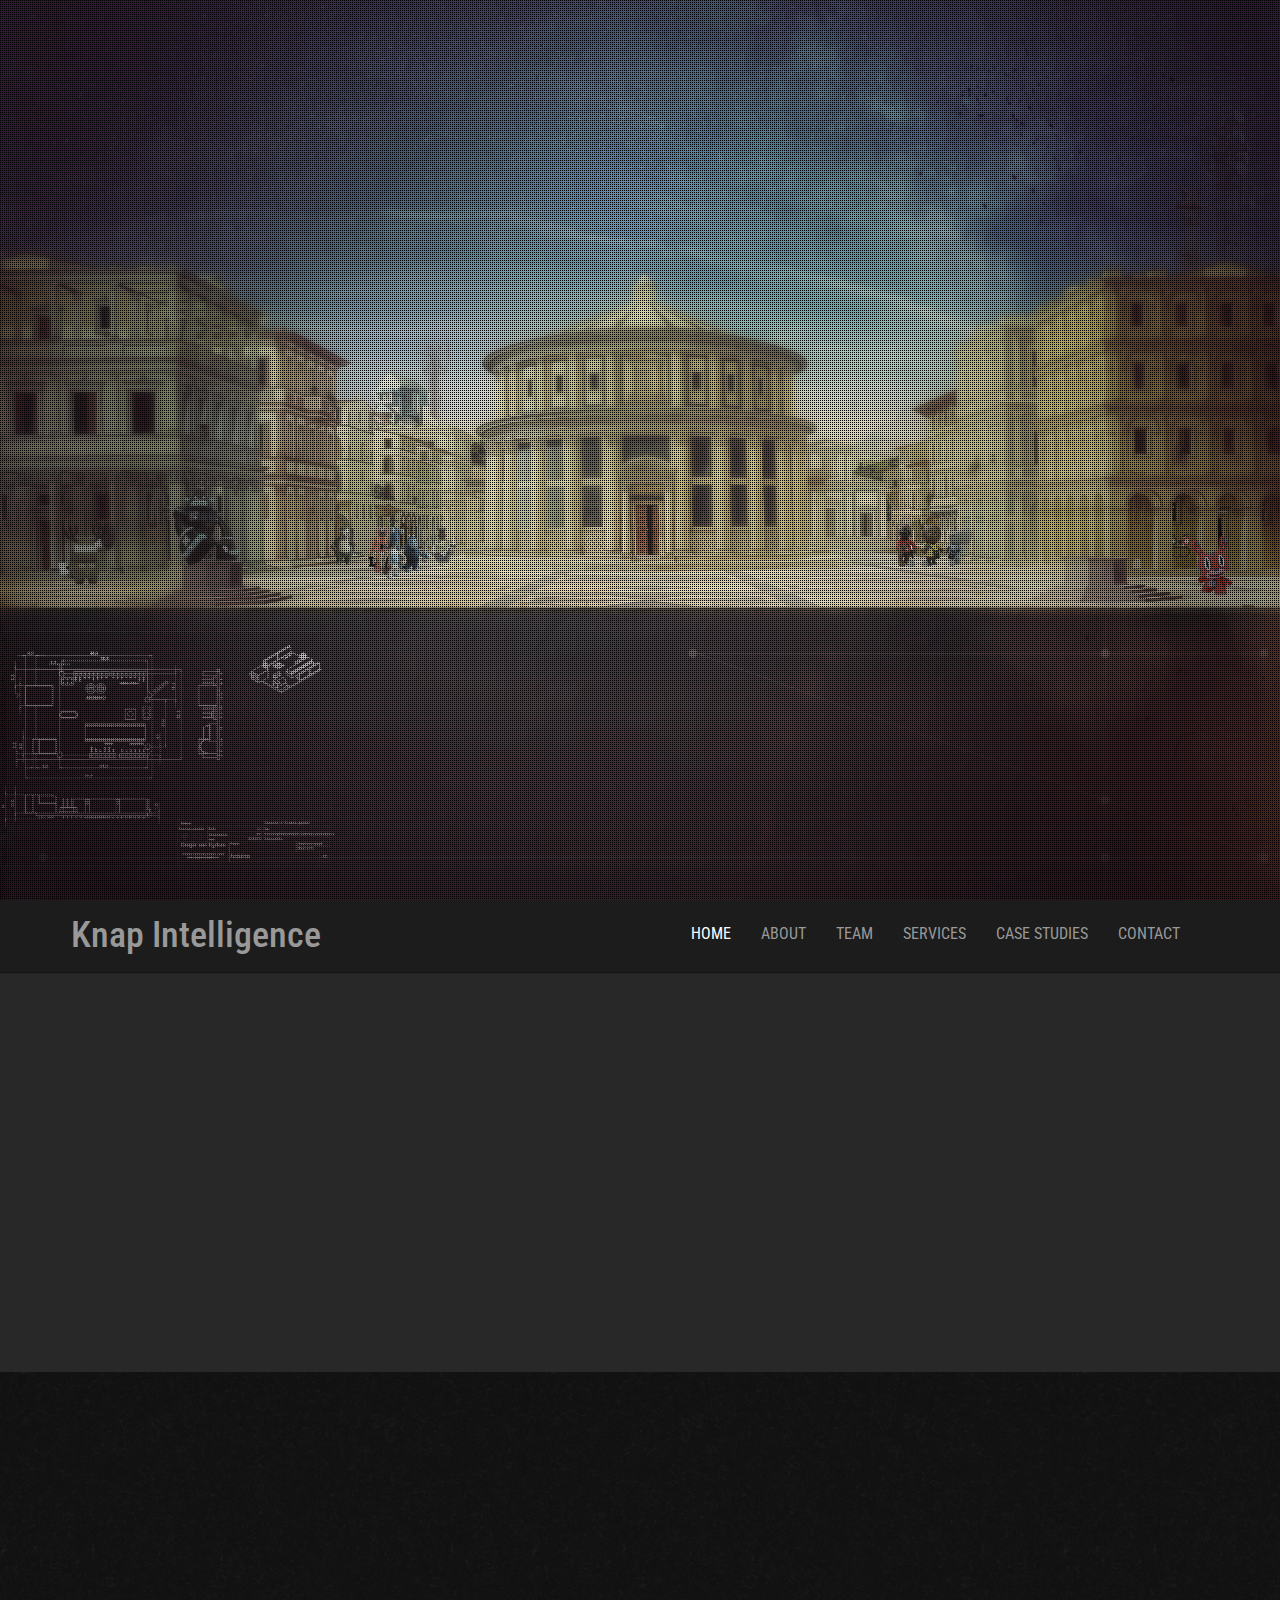
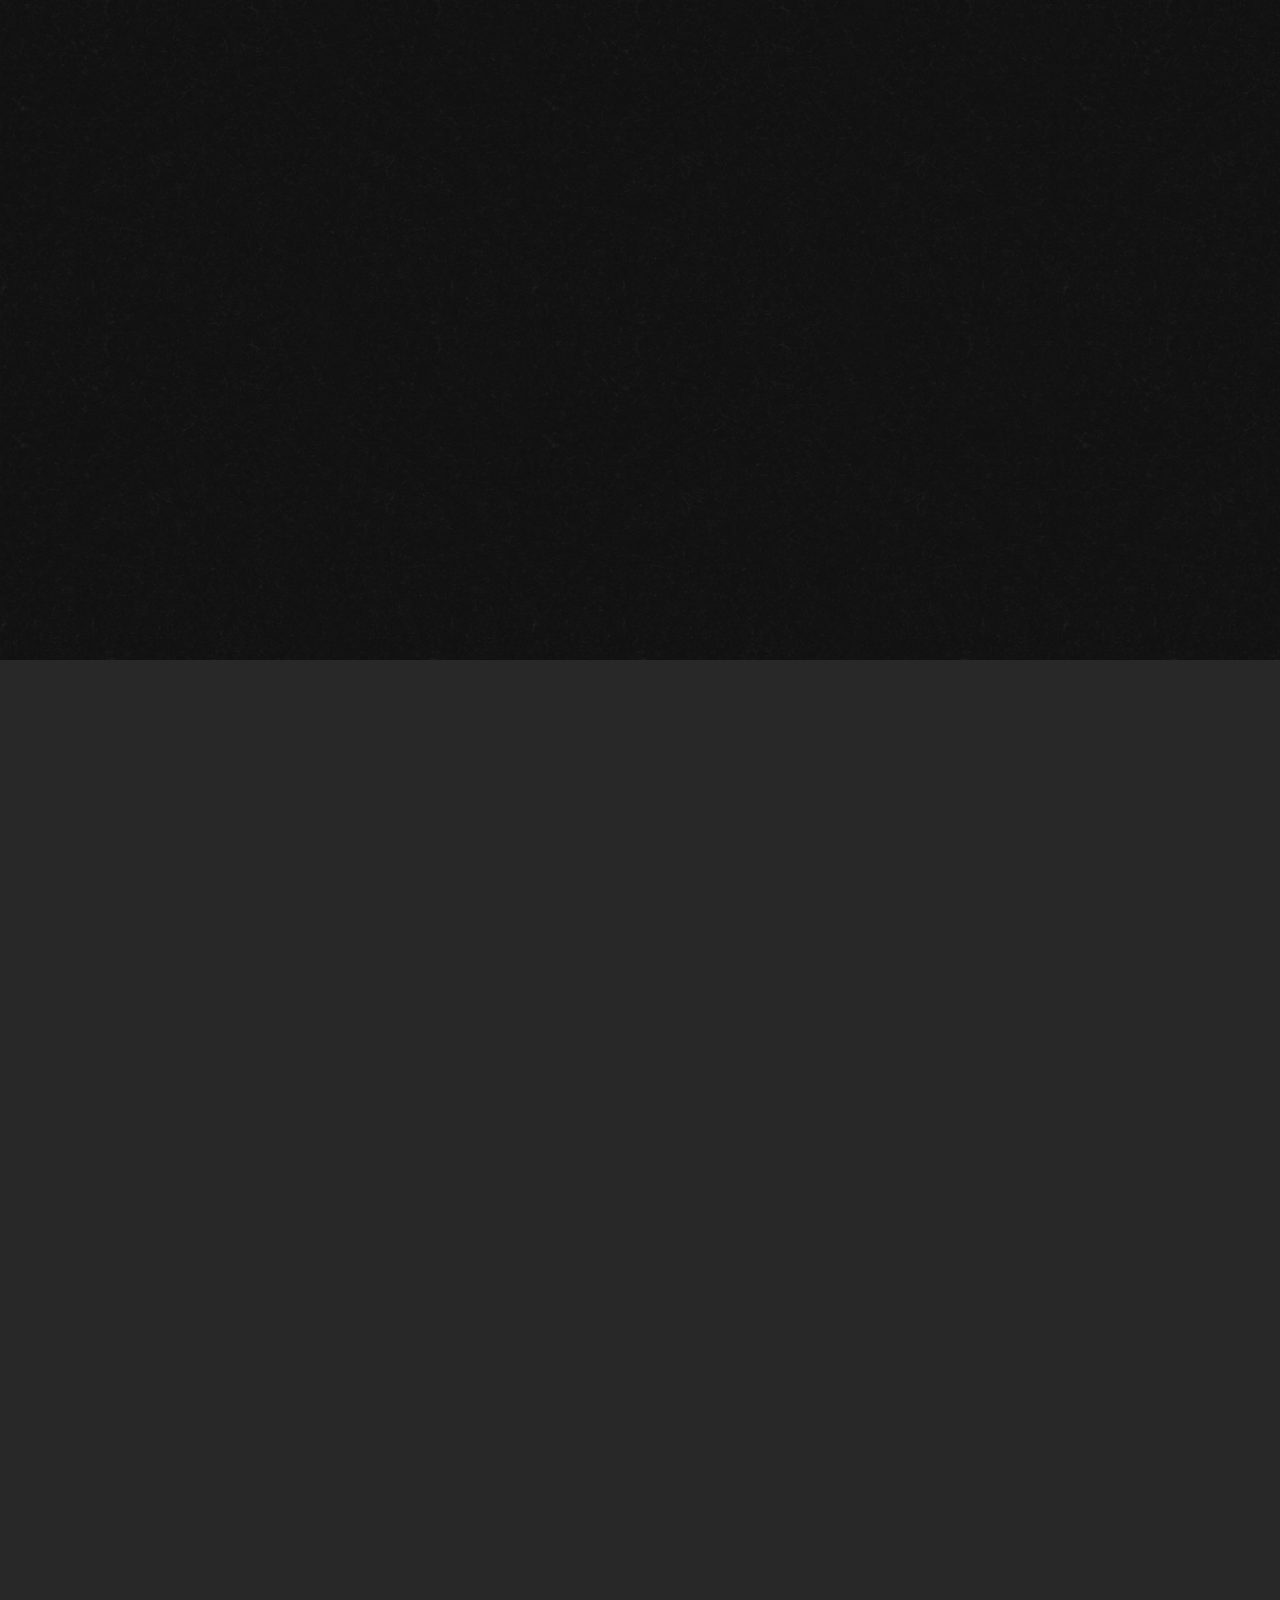
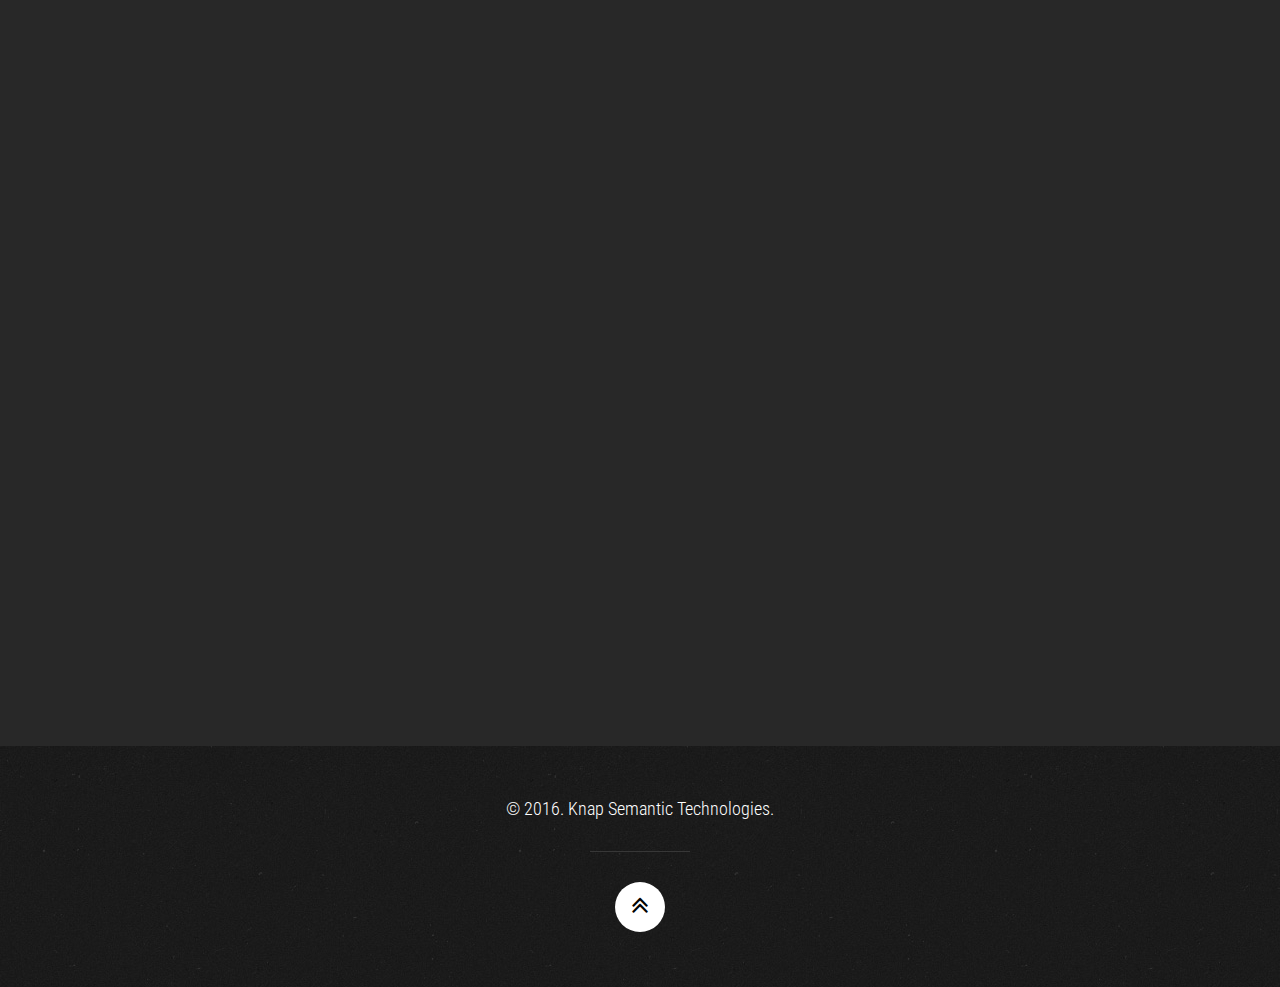
<file: index.html>
<!DOCTYPE html>
<html lang="en">
   <head>
      <meta charset="utf-8">
      <meta name="viewport" content="width=device-width, initial-scale=1.0, maximum-scale=1.0, user-scalable=0" />
      <meta name="description" content="">
      <meta name="author" content="">
      <link rel="shortcut icon" href="img/ico/favicon.ico">
      <title>Knap Intelligence</title>
      <!-- ALL STYLESHEETS -->
      <link href="css/all-stylesheet.css" rel="stylesheet">
      <!-- Just for debugging purposes. Don't actually copy this line! -->
      <!--[if lt IE 9]>
      <script src="../../assets/js/ie8-responsive-file-warning.js"></script>
      <![endif]-->
      <!-- HTML5 shim and Respond.js IE8 support of HTML5 elements and media queries -->
      <!--[if lt IE 9]>
      <script src="https://oss.maxcdn.com/libs/html5shiv/3.7.0/html5shiv.js"></script>
      <script src="https://oss.maxcdn.com/libs/respond.js/1.4.2/respond.min.js"></script>
      <![endif]-->
   </head>
   <body>
      <!-- PRELOADER STARTS
         ========================================================================= -->		
      <div id="preloader">
         <div class="preloader"><img src="img/progress.gif" alt=""></div>
      </div>
      <!-- PRELOADER STARTS
         ========================================================================= -->
      <!-- SLIDER STARTS
         ========================================================================= --> 
      <section id="slider">
         <div class="tp-banner-container">
            <div class="tp-banner" >
               <ul>
                  <!-- SLIDE NR. 1-->
                  <li data-transition="fade" data-slotamount="5" data-masterspeed="700">
                     <!-- MAIN IMAGE -->
                     <img src="img/heros/okopela_bg.jpg"  alt="slidebg1" data-bgfit="cover" data-bgposition="center center" data-bgrepeat="no-repeat">
                  </li>
               </ul>
               <div class="tp-bannertimer"></div>
            </div>
         </div>
      </section>
      <!-- /. SLIDER ENDS -->
      <!-- NAVIGATION STARTS
         ========================================================================= -->
      <section id="navigation">
         <div class="navbar navbar-inverse" role="navigation">
            <div class="container">
               <div class="navbar-header">
                  <button type="button" class="navbar-toggle" data-toggle="collapse" data-target=".navbar-collapse"> <span class="sr-only">Toggle navigation</span> <span class="icon-bar"></span> <span class="icon-bar"></span> <span class="icon-bar"></span> </button>
                  <h1 style="display:inline;"><a class="navbar-brand" href="#slider">Knap Intelligence</a></h1>
               </div>
               <div class="collapse navbar-collapse">
                  <ul class="nav navbar-nav pull-right">
                     <li class="current"><a href="#slider" data-toggle="collapse" data-target=".navbar-collapse">HOME</a></li>
                     <li><a href="#about" data-toggle="collapse" data-target=".navbar-collapse">ABOUT</a></li>
                     <li><a href="#team" data-toggle="collapse" data-target=".navbar-collapse">TEAM</a></li>
                     <li><a href="#services" data-toggle="collapse" data-target=".navbar-collapse">SERVICES</a></li>
                     <li><a href="#case-studies" data-toggle="collapse" data-target=".navbar-collapse">CASE STUDIES</a></li>
                     <li>
                        <!--<a href="#" class="dropdown-toggle" data-toggle="dropdown">BLOG <i class="fa fa-caret-down"></i> </a> -->
                        <ul class="dropdown-menu" role="menu">
                           <li><a role="menuitem" tabindex="-1" href="#blog">BLOG - 1 </a></li>
                           <li><a role="menuitem" tabindex="-1" href="blog.html" class="external">BLOG - 2 </a></li>
                           <li><a role="menuitem" tabindex="-1" href="single-blog-post-1.html" class="external">SINGLE POST - 1 </a></li>
                           <li><a role="menuitem" tabindex="-1" href="single-blog-post-2.html" class="external">SINGLE POST - 2 </a></li>
                        </ul>
                     </li>
                     <li><a href="#contact" data-toggle="collapse" data-target=".navbar-collapse">CONTACT</a></li>
               </div>
               <!--/.nav-collapse --> 
            </div>
         </div>
      </section>
      <!-- /.NAVIGATION -->
      <!-- ABOUT US STARTS
         ========================================================================= -->
      <section id="about">
         <div class="container">
            <div class="row">
               <div class="col-md-4 animated" data-animation="fadeIn" data-animation-delay="200">
                  <div class="heading">WHO WE ARE</div>
                  <div class="description">We are a team of formally trained cross functional programmers, technology developers, artists and designers. Our core competency is solving complex data exploration problems. We implement user centered design methodology for product design.</div>
               </div>
               <div class="col-md-4 animated" data-animation="fadeIn" data-animation-delay="600">
                  <div class="heading">Tech Stack</div>
                  <div class="description">Graph Databases, RDF, Ontology Engineering, NuPIC, workflow frameworks, Apache-Spark, NLP, three.js.</div>
               </div>
               <div class="col-md-4 animated" data-animation="fadeIn" data-animation-delay="400">
                  <div class="heading">WHAT WE DO</div>
                  <div class="description">Morbi in sem quis dui placerat ornare. Pellentesque odio nisi, euismod in, pharetra a, ultricies in, diam. Sed arcu. Cras consequat. Praesent dapibus, neque id cursus faucibus, tortor neque egestas augue, eu vulputate magna eros eu erat. Aliquam erat volutpat.</div>
               </div>
            </div>
         </div>
      </section>
      <!-- /.ABOUT --> 
      <!-- TEAM STARTS
         ========================================================================= -->
      <section id="team">
         <div class="container">
            <div class="row">
               <div class="col-md-12 section-heading animated" style="text-align:center" data-animation="fadeInUp" data-animation-delay="0">
                  <h1>OUR TEAM</h1>
                  <p class="line">&nbsp;</p>
               </div>
            </div>
            <div class="owl-carousel" id="our-team">
               <div class="team-contents animated" data-animation="flipInX" data-animation-delay="200">
                  <div class="picture"><img src="img/team/1.jpg" class="img-responsive" alt=""></div>
                  <div class="heading">Vladimir Mladenović</div>
                  <p class="smallline">&nbsp;</p>
                  <div class="description">Hacking, Semantic Tech, Machine Learning.</div>
                  <div class="team-social"><a href="https://rs.linkedin.com/in/vladimir-mladenović-b8b8aa2b"><i class="fa fa-linkedin"></i></a></div>
               </div>
               <div class="team-contents animated" data-animation="flipInX" data-animation-delay="400">
                  <div class="picture"><img src="img/team/dragandj.jpg" class="img-responsive" alt=""></div>
                  <div class="heading">Dragan Đorđević</div>
                  <p class="smallline">&nbsp;</p>
                  <div class="description">Web Development, Art, Hacking
                  </div>
                  <div class="team-social"><a href="https://rs.linkedin.com/in/dragan-djordjevic-85119129"><i class="fa fa-linkedin"></i></a></div>
               </div>
               <div class="team-contents animated" data-animation="flipInX" data-animation-delay="600">
                  <div class="picture"><img src="img/team/3.jpg" class="img-responsive" alt=""></div>
                  <div class="heading">Dejan Dimić</div>
                  <p class="smallline">&nbsp;</p>
                  <div class="description">Systems Architecture, Software Development</div>
                  <div class="team-social"><a href="https://rs.linkedin.com/in/dejandimic"><i class="fa fa-linkedin"></i></a></div>
               </div>
               <div class="team-contents animated" data-animation="flipInX" data-animation-delay="600">
                  <div class="picture"><img src="img/team/aleksandar_popovic.jpg" class="img-responsive" alt=""></div>
                  <div class="heading">Sasha Popović</div>
                  <p class="smallline">&nbsp;</p>
                  <div class="description">Product and Interaction Design</div>
                  <div class="team-social"><a href="https://twitter.com/aleksandarpop"><i class="fa fa-twitter"></i></a><a href="https://www.linkedin.com/in/popovicaleksandar"><i class="fa fa-linkedin"></i></a></div>
               </div>
            </div>
         </div>
      </section>
      <!-- /.TEAM --> 
      
      <!-- SERVICES STARTS
         ========================================================================= -->
      <section id="services">
         <div class="container">
            <div class="row">
               <div class="col-md-12 section-heading animated" style="text-align:center" data-animation="fadeInUp" data-animation-delay="0">
                  <h2>OUR SERVICES</h2>
                  <h1>WHAT WE DO</h1>
                  <p class="line">&nbsp;</p>
               </div>
            </div>
            <div class="owl-carousel" id="our-services">
               <div class="item animated" data-animation="flipInY" data-animation-delay="200">
                  <div class="heading-1">SEMANTIC SEARCH</div>
                  <p class="smallline">&nbsp;</p>
                  <div class="description">Pellentesque habitant morbi tristique senectus et netus et malesuada fames ac turpis egestas. Vestibulum tortor quam, feugiat vitae, ultricies eget, tempor sit amet, ante. Donec eu libero sit amet quam egestas semper.</div>
               </div>
               <div class="item animated" data-animation="flipInY" data-animation-delay="400">
                  <div class="heading-1">ANOMALY DETECTION</div>
                  <p class="smallline">&nbsp;</p>
                  <div class="description">Pellentesque habitant morbi tristique senectus et netus et malesuada fames ac turpis egestas. Vestibulum tortor quam, feugiat vitae, ultricies eget, tempor sit amet, ante. Donec eu libero sit amet quam egestas semper.</div>
               </div>
               <div class="item animated" data-animation="flipInY" data-animation-delay="400">
                  <div class="heading-1">INFORMATION EXTRACTION</div>
                  <p class="smallline">&nbsp;</p>
                  <div class="description">Pellentesque habitant morbi tristique senectus et netus et malesuada fames ac turpis egestas. Vestibulum tortor quam, feugiat vitae, ultricies eget, tempor sit amet, ante. Donec eu libero sit amet quam egestas semper.</div>
               </div>
               <div class="item animated" data-animation="flipInY" data-animation-delay="400">
                  <div class="heading-1">INTERACTIVE ARTISTS INSTALATION</div>
                  <p class="smallline">&nbsp;</p>
                  <div class="description">Pellentesque habitant morbi tristique senectus et netus et malesuada fames ac turpis egestas. Vestibulum tortor quam, feugiat vitae, ultricies eget, tempor sit amet, ante. Donec eu libero sit amet quam egestas semper.</div>
               </div>
            </div>
            <div> 
            </div>
         </div>
      </section>
      <!-- /.SERVICES --> 
      <!-- CASE STUDIES STARTS
         ========================================================================= -->
      <section id="case-studies">
         <div class="container">
            <div class="row">
               <div class="col-md-12 section-heading animated" style="text-align:center" data-animation="fadeInUp" data-animation-delay="0">
                  <h2>CASE STUDIES</h2>
                  <h1>WHAT WE DID</h1>
                  <p class="line">&nbsp;</p>
               </div>
            </div>
            <div class="row">
               <div class="col-md-4 animated" data-animation="fadeIn" data-animation-delay="200">
                  <div class="circle icon"></div>
                  <div class="heading"><a href="#">ANOMALY DETECTION FOR REAL-TIME STREAMING DATA</a></div>
                  <div class="description">Platform needs to be tolerant to noise and that constantly learns the new patterns of the streaming data. System needs to update and learn the “new normal” for the data so that user don’t have to go manually and updates the data settings, filters, etc.</div>
                  <p><a href="#">READ MORE</a></p>
               </div>
               <div class="col-md-4 animated" data-animation="fadeIn" data-animation-delay="400">
                  <div class="circle icon"></div>
                  <div class="heading"><a href="#">NATURAL LANGUAGE PROCESSING (NLP) AND INFORMATION EXTRACTION PLATFORM</a></div>
                  <div class="description">We are building multi purpose NLP solution where computer learns how to scan technical reports and then builds ontology based entity and metadata extraction using semi supervised learning with minimal user interventions.</div>
                  <p><a href="#">READ MORE</a></p>
               </div>
               <div class="col-md-4 animated" data-animation="fadeIn" data-animation-delay="600">
                  <div class="circle icon"></div>
                  <div class="heading"><a href="#">IOT PLATFORM - SIMPLE WAY TO CONNECT INTERACTIVE THINGS TO ONE ANOTHER</a></div>
                  <div class="description">Okopela project is an open, dynamically re-routable software toolkit for choreographing interactive spaces. Or, in other words, a simple way to connect interactive things to one another, blurring the line between physical and virtual spaces. Started as an convenient plug-n-play engine for art projects by three artists and engineers.</div>
                  <p><a href="#">READ MORE</a></p>
               </div>
            </div>
         </div>
      </section>
      <!-- /.CASE STUDIES --> 
      <!-- BLOG STARTS
         ========================================================================= 
      <section id="blog">
         <div class="container">
            <div class="row">
               <div class="col-md-12 section-heading animated" style="text-align:center" data-animation="fadeInUp" data-animation-delay="0">
                  <h2>BLOG POSTS</h2>
                  <h1>STAY UP TO DATE</h1>
                  <p class="line">&nbsp;</p>
               </div>
            </div>
            <div class="row">
               
               <div class="col-xs-12 col-sm-6 col-md-4 post animated" data-animation="fadeInUp" data-animation-delay="100">
                  <div class="picture"><img src="img/blog/thumbs/1.jpg" class="img-responsive" alt=""></div>
                  <div class="date">
                     28
                     <p>NOV</p>
                  </div>
                  <div class="heading">feugiat vitae</div>
                  <div class="info">By <a href="">admin</a> | <a href="">50 Comments</a></div>
                  <div class="smallline">&nbsp;</div>
                  <div class="description">Pellentesque habitant morbi tristique senectus et netus et malesuada fames ac turpis egestas. Vestibulum tortor quam, feugiat vitae, ultricies eget, tempor sit amet, ante. Donec eu libero sit amet quam egestas semper. </div>
                  <div class="more"><a href="single-blog-post-1.html"><i class="fa fa-plus"></i></a></div>
               </div>
               
               
               <div class="col-xs-12 col-sm-6 col-md-4 post animated" data-animation="fadeInUp" data-animation-delay="200">
                  <div class="picture"><img src="img/blog/thumbs/2.jpg" class="img-responsive" alt=""></div>
                  <div class="date">
                     28
                     <p>NOV</p>
                  </div>
                  <div class="heading">turpis egestas</div>
                  <div class="info">By <a href="">admin</a> | <a href="">50 Comments</a></div>
                  <div class="smallline">&nbsp;</div>
                  <div class="description">Pellentesque habitant morbi tristique senectus et netus et malesuada fames ac turpis egestas. Vestibulum tortor quam, feugiat vitae, ultricies eget, tempor sit amet, ante. Donec eu libero sit amet quam egestas semper. </div>
                  <div class="more"><a href="single-blog-post-2.html"><i class="fa fa-plus"></i></a></div>
               </div>
               
               
               <div class="col-xs-12 col-sm-6 col-md-4 post animated" data-animation="fadeInUp" data-animation-delay="300">
                  <div class="picture"><img src="img/blog/thumbs/3.jpg" class="img-responsive" alt=""></div>
                  <div class="date">
                     28
                     <p>NOV</p>
                  </div>
                  <div class="heading">Pellentesque</div>
                  <div class="info">By <a href="">admin</a> | <a href="">50 Comments</a></div>
                  <div class="smallline">&nbsp;</div>
                  <div class="description">Pellentesque habitant morbi tristique senectus et netus et malesuada fames ac turpis egestas. Vestibulum tortor quam, feugiat vitae, ultricies eget, tempor sit amet, ante. Donec eu libero sit amet quam egestas semper. </div>
                  <div class="more"><a href="single-blog-post-1.html"><i class="fa fa-plus"></i></a></div>
               </div>
            </div>
            <div class="row" style="text-align:center;"><a href="blog.html" class="view-all">VIEW ALL</a></div>
         </div>
      </section>
   -->
      <!-- /.BLOG --> 
      <!-- CONTACT STARTS
         ========================================================================= -->
      <section id="contact">
         <div class="container">
            <div class="row">
               <div class="col-md-12 section-heading animated" style="text-align:center" data-animation="fadeInUp" data-animation-delay="0">
                  <h2>CONTACT US</h2>
                  <h1>Get in touch with us</h1>
                  <p class="line">&nbsp;</p>
               </div>
            </div>
            <div class="row">
               <div class="col-lg-6 animated" data-animation="fadeInUp" data-animation-delay="100">
                     <i class="fa fa-envelope"></i> <a href="mailto:knap.intelligence@gmail.com">knap.intelligence@gmail.com</a><br>
                     <i class="fa fa-globe"></i> www.abcd.com 
                  </div>
               </div>
            </div>
         </div>
      </section>
      <!-- /.CONTACT -->
      <!-- SOCIAL MEDIA STARTS
         =========================================================================
      <section id="social-media" data-speed="20" data-type="background">
         <div class="container">
            <div class="row">
               <div class="col-md-12 section-heading animated" style="text-align:center" data-animation="fadeInUp" data-animation-delay="0">
                  <h2>SOCIAL MEDIA</h2>
                  <h1>GET IN TOUCH WITH UPDATES</h1>
                  <p class="line">&nbsp;</p>
               </div>
            </div>
            <div class="row">
               <div class="col-md-6 col-md-offset-3 animated" data-animation="fadeInUp" data-animation-delay="200">
                  <div class="desc">Tempor sit amet, ante. Donec eu libero sit amet quam egestas semper. Aenean ultricies mi vitae est. Mauris placerat eleifend leo.</div>
               </div>
            </div>
            <div class="row">
               <div class="col-lg-12">
                  <ul>
                     <li class="animated" data-animation="fadeInUp" data-animation-delay="400"><i class="fa fa-facebook"></i></li>
                     <li class="animated" data-animation="fadeInUp" data-animation-delay="500"><i class="fa fa-twitter"></i></li>
                     <li class="animated" data-animation="fadeInUp" data-animation-delay="600"><i class="fa fa-pinterest"></i></li>
                     <li class="animated" data-animation="fadeInUp" data-animation-delay="700"><i class="fa fa-linkedin"></i></li>
                     <li class="animated" data-animation="fadeInUp" data-animation-delay="800"><i class="fa fa-google-plus"></i></li>
                  </ul>
               </div>
            </div>
         </div>
      </section>
    /.SOCIAL MEDIA -->
      <!-- FOOTER STARTS
         ========================================================================= -->
      <section id="footer">
         <div class="container">
            <div class="row">
               <div class="col-lg-6 col-lg-offset-3">
                  <div class="desc">© 2016. Knap Semantic Technologies.</div>
                  <div class="line"></div>
                  <a href="#" class="scrollup"><i class="fa fa-angle-double-up"></i></a>
               </div>
            </div>
         </div>
      </section>
      <!-- /.FOOTER -->
      <!-- JAVASCRIPTS STARTS
         ========================================================================= --> 
      <!-- Bootstrap --> 
      <script src="js/jquery-1.11.0.min.js"></script> 
      <script src="js/bootstrap.min.js"></script> 
      <!-- Animation --> 
      <script type="text/javascript" src="js/animation/jquery.appear.js"></script>        
      <!-- AJAX Contact Form --> 			
      <script type="text/javascript" src="js/contact/contact-form.js"></script>
      <!-- Lightbox --> 
      <script src="lightbox/ekko-lightbox.js"></script>       
      <!-- Isotope -->     
      <script src="js/isotope/jquery.isotope.min.js"></script>
      <script src="js/isotope/custom-isotope.js"></script>
      <!-- Slider Revolution 4.x Scripts -->
      <script type="text/javascript" src="rs-plugin/js/jquery.themepunch.plugins.min.js"></script>
      <script type="text/javascript" src="rs-plugin/js/jquery.themepunch.revolution.js"></script> 
      <script>
         var revapi;
         
         		jQuery(document).ready(function() {
         
         			   revapi = jQuery('.tp-banner').revolution(
         				{
         					delay:15000,
         					startwidth:1170,
         					startheight:500,
         					hideThumbs:10,
         					fullWidth:"off",
         					fullScreen:"on",
         					fullScreenOffsetContainer: "",
         					hideCaptionAtLimit:400
         					//hideAllCaptionAtLimit:400
         				});
         
         		});	//ready	
      </script>       
      <!-- Owl Carousel --> 
      <script src="owl-carousel/owl-carousel/owl.carousel.js"></script> 
      <!-- Custom -->
      <script src="js/custom.js"></script> 
      <!-- Parallex -->
      <script src="js/parallex/script.js"></script> 
      <!-- ScrollTo -->
      <script src="js/nav/jquery.scrollTo.js"></script> 
      <script src="js/nav/jquery.nav.js"></script> 
      <!-- Sticky -->
      <script type="text/javascript" src="js/sticky/jquery.sticky.js"></script>
      <!-- Donut Chart --> 
      <script type="text/javascript" src="js/progress-bars/jquery.donutchart.js"></script> 
      <script>
         $("#donutchart1").donutchart("animate");
         $("#donutchart2").donutchart("animate");
         $("#donutchart3").donutchart("animate");
         $("#donutchart4").donutchart("animate");
         $("#donutchart5").donutchart("animate");
         $("#donutchart6").donutchart("animate");
         $("#donutchart7").donutchart("animate");
         $("#donutchart8").donutchart("animate");			
      </script>
      <!-- SmoothScroll --> 
        <script type="text/javascript" src="js/SmoothScroll/SmoothScroll.js"></script>
      <!-- Retina --> 
        <script type="text/javascript" src="js/retina/retina.js"></script>
        <!-- FitVids -->
        <script type="text/javascript" src="js/jquery.fitvids.js"></script>
   </body>
</html>
</file>
<file: css/all-stylesheet.css>
@charset "utf-8";
/* CSS Document */
@import url(http://fonts.googleapis.com/css?family=Roboto+Condensed:300italic,400italic,700italic,400,300,700);
@import url("bootstrap/bootstrap.min.css");
@import url("stylesheet.css");
@import url("hide-show.css");
@import url("animations/animate.min.css");
@import url("../lightbox/ekko-lightbox.css");
@import url("../fonts/font-awesome/css/font-awesome.css");
@import url("../fonts/font-awesome/css/font-awesome.min.css");
@import url("../owl-carousel/owl-carousel/owl.carousel.css");
@import url("../owl-carousel/owl-carousel/owl.theme.css");
@import url("portfolio/isotope-style.css");
@import url("../rs-plugin/css/settings.css");
</file>
